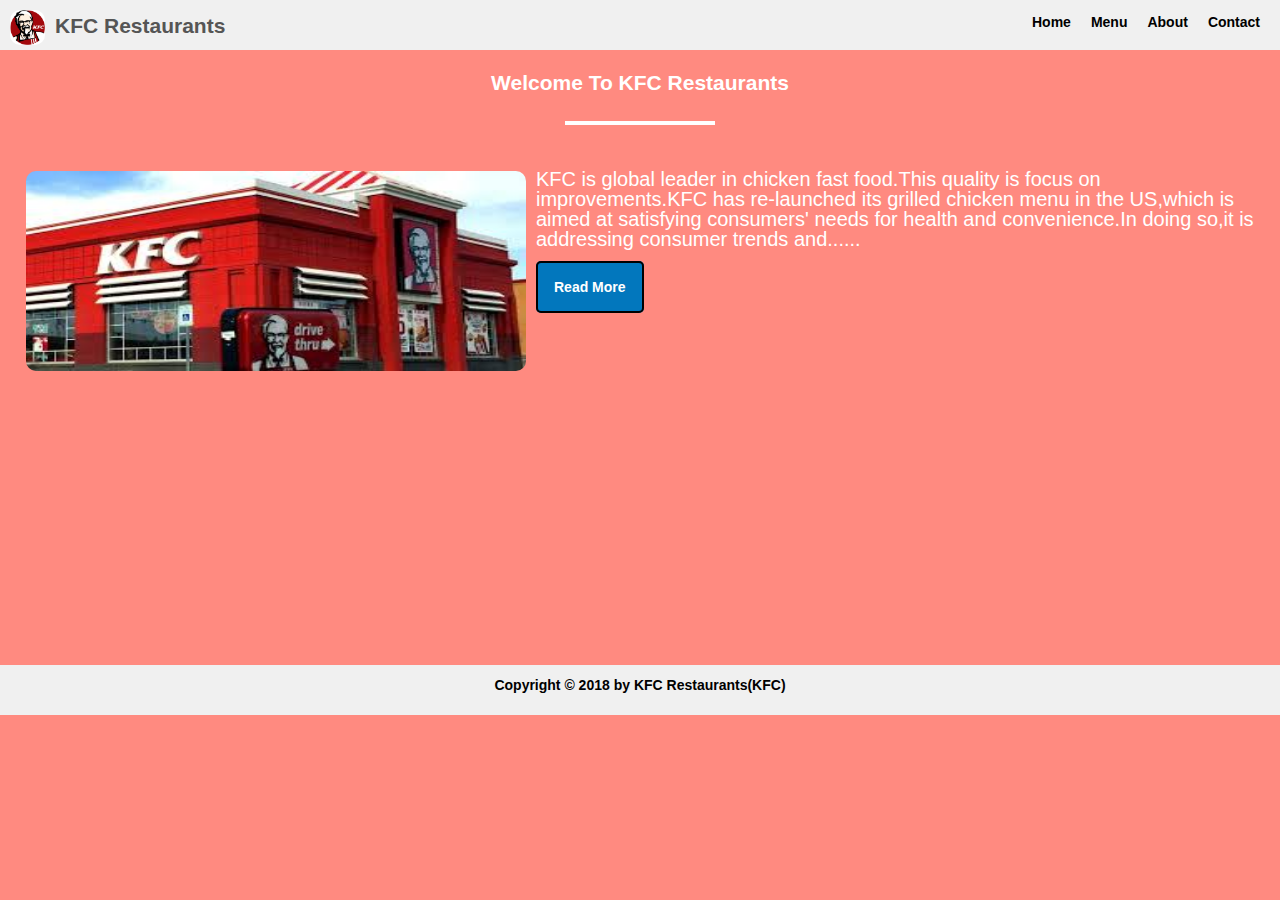
<file: WinLwinLwinTun/index.html>
<!DOCTYPE html>
<html>
<head>
	<title>KFC Restaurants</title>
	<link rel="icon" href="images/01.ico" type="image/jpg" sizes="16x16">
	<meta charset="utf-8">
	<meta name="author" content="Win Lwin Lwin Tun">
	<link rel="stylesheet" type="text/css" href="Home/css/style.css">
</head>
<body>
<header>
	<a href="index.html"><img src="images/3.png"></a>
	<h2 class="title">KFC Restaurants</h2>
	<nav>
		<ul>
			<li><a href="index.html">Home</a></li>
			<li><a href="Menu/menu.html">Menu</a></li>
			<li><a href="About/about.html">About</a></li>
			<li><a href="Contact/contact.html">Contact</a></li>
		</ul>
	</nav>
</header> 
<div class="container">
    <h2 class="text-center">Welcome To KFC Restaurants</h2>
    <hr class="thick">
    <div class="img-container">
    	<img src="images/2.jpeg" class="main-img">
    	<p class="main-p">
    		KFC is global leader in chicken fast food.This quality is focus on improvements.KFC has re-launched its grilled chicken menu in the US,which is aimed at satisfying consumers' needs for health and convenience.In doing so,it is addressing consumer trends and......
    	</p><br>
    	<a href="About/about.html" class="btn">Read More</a>
    </div>
</div>
<footer>
	<h4 class="text-f">Copyright © 2018 by KFC Restaurants(KFC)</h4>
</footer>
</body>
</html>
</file>
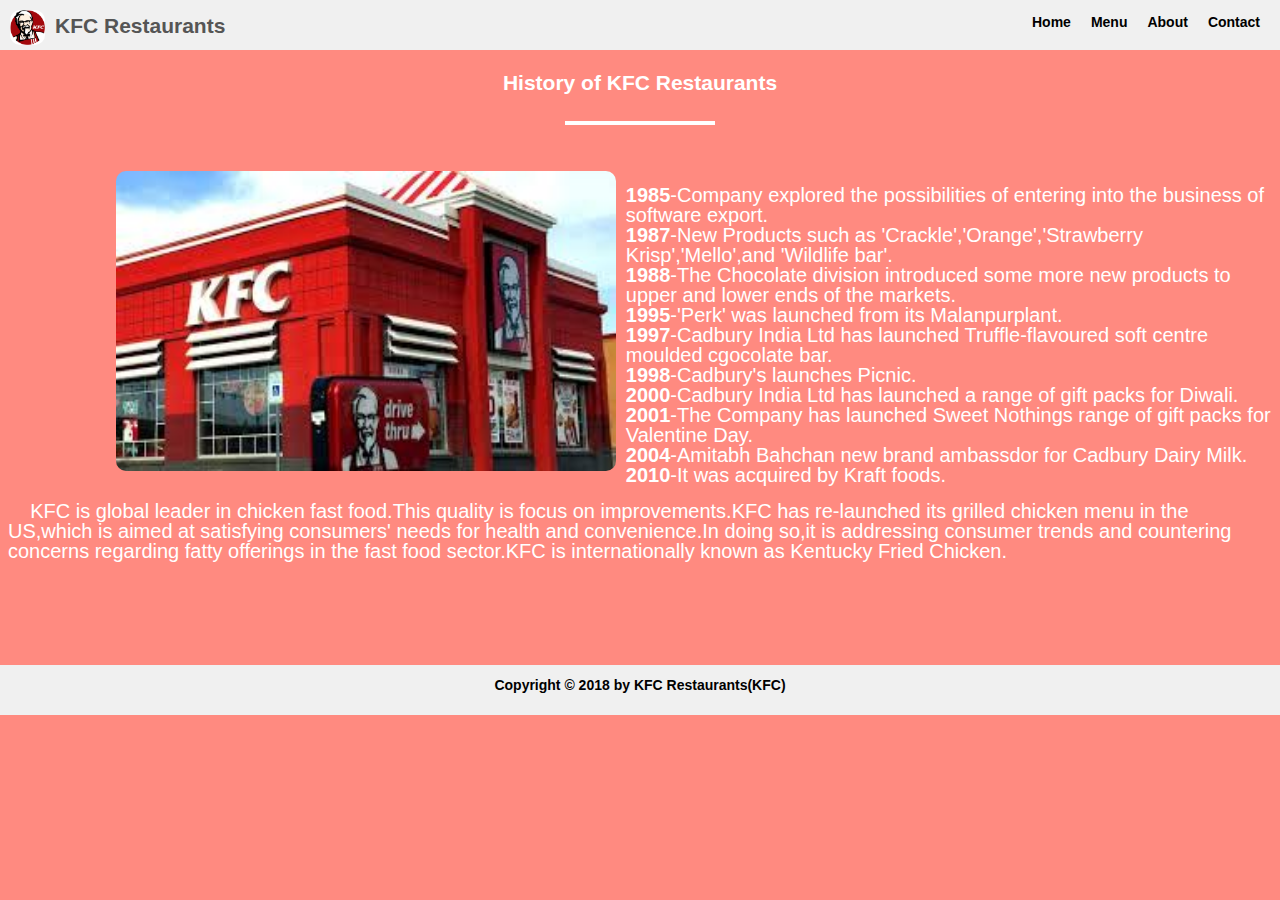
<file: WinLwinLwinTun/About/about.html>
<!DOCTYPE html>
<html>
<head>
	<title>KFC | About</title>
	<link rel="icon" href="../images/01.ico" type="image/jpg" sizes="16x16">
	<meta charset="utf-8">
	<meta name="author" content="Win Lwin Lwin Tun">
	<link rel="stylesheet" type="text/css" href="css/style.css">
</head>
<body>
<header>
	<a href="../index.html"><img src="../images/3.png"></a>
	<h2 class="title">KFC Restaurants</h2>
	<nav>
		<ul>
			<li><a href="../index.html">Home</a></li>
			<li><a href="../Menu/menu.html">Menu</a></li>
			<li><a href="about.html">About</a></li>
			<li><a href="../Contact/contact.html">Contact</a></li>
		</ul>
	</nav>
</header> 
<div class="container">
	<h2 class="text-center">History of KFC Restaurants</h2>
    <hr class="thick">
    <div class="img-container">
    	<img src="../images/2.jpeg" class="main-img">
    </div>
    <div class="list">
	    <ul>
	    	<li><b>1985</b>-Company explored the possibilities of entering into the business of software export.</li>
	    	<li><b>1987</b>-New Products such as 'Crackle','Orange','Strawberry Krisp','Mello',and 'Wildlife bar'.</li>
	    	<li><b>1988</b>-The Chocolate division introduced some more new products to upper and lower ends of the markets.</li>
	    	<li><b>1995</b>-'Perk' was launched from its Malanpurplant.</li>
	    	<li><b>1997</b>-Cadbury India Ltd has launched Truffle-flavoured soft centre moulded cgocolate bar.</li>
	    	<li><b>1998</b>-Cadbury's launches Picnic.</li>
	    	<li><b>2000</b>-Cadbury India Ltd has launched a range of gift packs for Diwali.</li>
	    	<li><b>2001</b>-The Company has launched Sweet Nothings range of gift packs for Valentine Day.</li>
	   		<li><b>2004</b>-Amitabh Bahchan new brand ambassdor for Cadbury Dairy Milk.</li>
	    	<li><b>2010</b>-It was acquired by Kraft foods.</li>
	    </ul>	
	</div>
	<p class="main-p">
   		&nbsp;&nbsp;&nbsp;&nbsp;KFC is global leader in chicken fast food.This quality is focus on improvements.KFC has re-launched its grilled chicken menu in the US,which is aimed at satisfying consumers' needs for health and convenience.In doing so,it is addressing consumer trends and countering concerns regarding fatty offerings in the fast food sector.KFC is internationally known as Kentucky Fried Chicken.
    </p>
</div>

<footer>
	<h4 class="text-f">Copyright © 2018 by KFC Restaurants(KFC)</h4>
</footer>
</body>
</html>
</file>
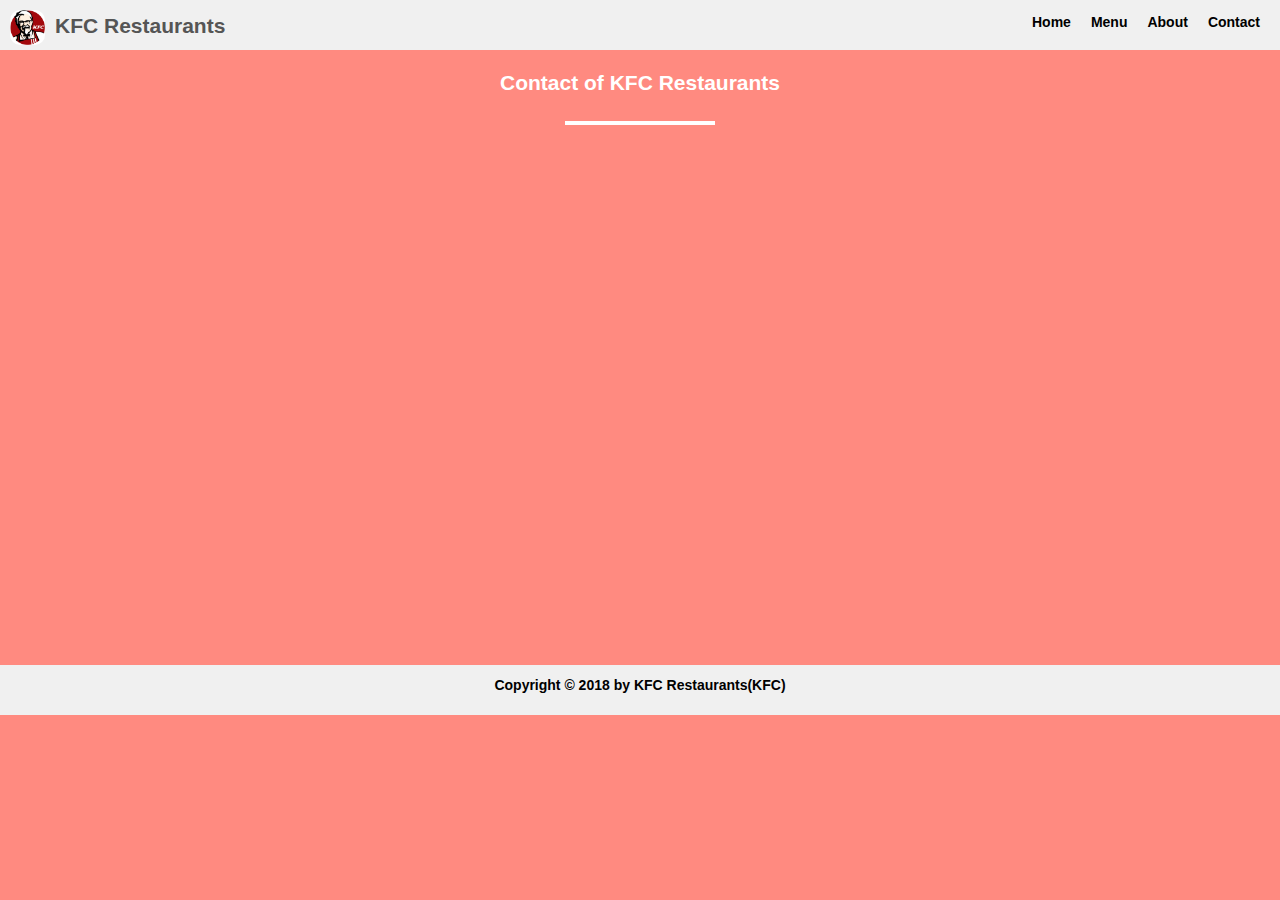
<file: WinLwinLwinTun/Contact/contact.html>
<!DOCTYPE html>
<html>
<head>
	<title>KFC Restaurants</title>
	<link rel="icon" href="../images/01.ico" type="image/jpg" sizes="16x16">
	<meta charset="utf-8">
	<meta name="author" content="Win Lwin Lwin Tun">
	<link rel="stylesheet" type="text/css" href="css/style.css">
</head>
<body>
<header>
	<a href="../index.html"><img src="../images/3.png"></a>
	<h2 class="title">KFC Restaurants</h2>
	<nav>
		<ul>
			<li><a href="../index.html">Home</a></li>
			<li><a href="../Menu/menu.html">Menu</a></li>
			<li><a href="../About/about.html">About</a></li>
			<li><a href="contact.html">Contact</a></li>
		</ul>
	</nav>
</header> 
<div class="container">
	<h2 class="text-center">Contact of KFC Restaurants</h2>
    <hr class="thick">
    <div class="contact-map">
    	<iframe src="https://www.google.com/maps/embed?pb=!1m18!1m12!1m3!1d2943.4738222485903!2d96.12982320567865!3d16.817053892197514!2m3!1f0!2f0!3f0!3m2!1i1024!2i768!4f13.1!3m3!1m2!1s0x30c1eb4a76909a67%3A0xccac1422d12886ba!2sKFC+(Junction+Square+Branch)!5e1!3m2!1sen!2smm!4v1540828921018" width="1250" height="450" frameborder="0" style="border:0" allowfullscreen></iframe>
    	
    </div>
</div>
<footer>
	<h4 class="text-f">Copyright © 2018 by KFC Restaurants(KFC)</h4>
</footer>
</body>
</html>
</file>
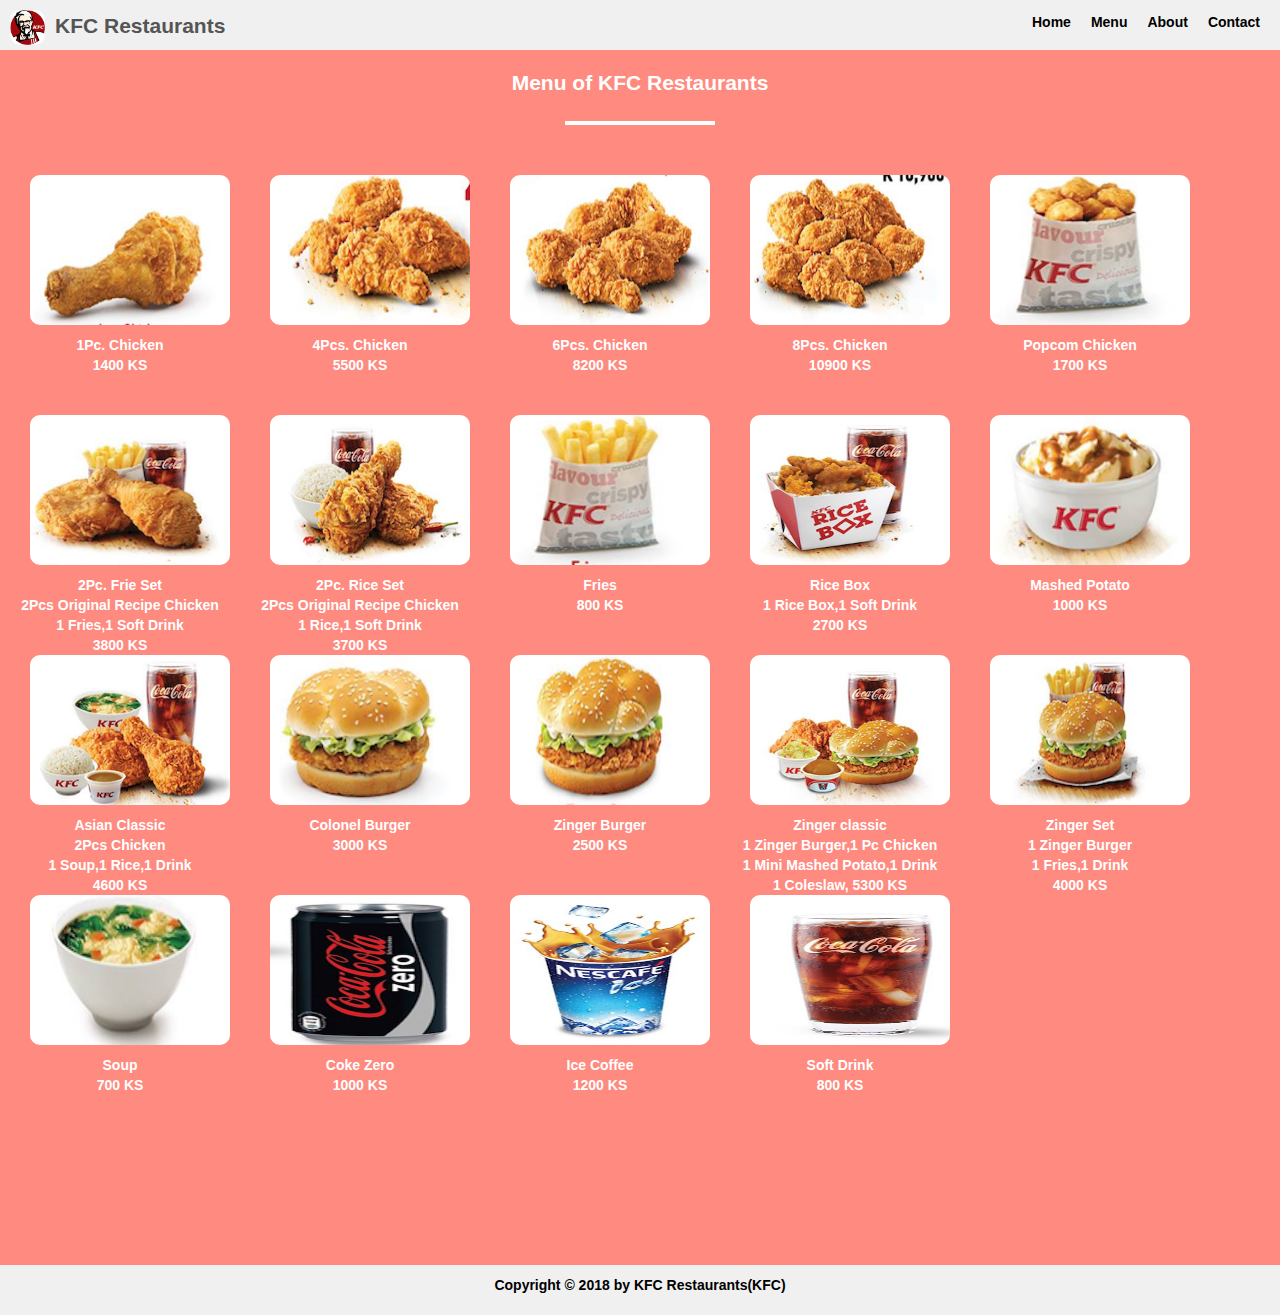
<file: WinLwinLwinTun/Menu/menu.html>
<!DOCTYPE html>
<html>
<head>
	<title>KFC Restaurants</title>
	<link rel="icon" href="../images/01.ico" type="image/jpg" sizes="16x16">
	<meta charset="utf-8">
	<meta name="author" content="Win Lwin Lwin Tun">
	<link rel="stylesheet" type="text/css" href="css/style.css">
</head>
<body>
<header>
	<a href="../index.html"><img src="../images/3.png"></a>
	<h2 class="title">KFC Restaurants</h2>
	<nav>
		<ul>
			<li><a href="../index.html">Home</a></li>
			<li><a href="menu.html">Menu</a></li>
			<li><a href="../About/about.html">About</a></li>
			<li><a href="../Contact/contact.html">Contact</a></li>
		</ul>
	</nav>
</header> 
<div class="container">
	<h2 class="text-center">Menu of KFC Restaurants</h2>
    <hr class="thick">
    <div class="menu-list">
    	<img src="../images/menu1.png" class="menu-img">
    	<h4 class="label">1Pc. Chicken</h4>
    	<h4 class="label">1400 KS</h4>
    </div>
    <div class="menu-list">
    	<img src="../images/menu2.png" class="menu-img">
    	<h4 class="label">4Pcs. Chicken</h4>
    	<h4 class="label">5500 KS</h4>
    </div>
    <div class="menu-list">
    	<img src="../images/menu3.png" class="menu-img">
    	<h4 class="label">6Pcs. Chicken</h4>
    	<h4 class="label">8200 KS</h4>
    </div>
    <div class="menu-list">
    	<img src="../images/menu4.png" class="menu-img">
    	<h4 class="label">8Pcs. Chicken</h4>
    	<h4 class="label">10900 KS</h4>
    </div>
    <div class="menu-list">
    	<img src="../images/menu5.png" class="menu-img">
    	<h4 class="label">Popcom Chicken</h4>
    	<h4 class="label">1700 KS</h4>
    </div>
    <div class="menu-list">
    	<img src="../images/menu6.png" class="menu-img">
    	<h4 class="label">2Pc. Frie Set</h4>
    	<h4 class="label">2Pcs Original Recipe Chicken</h4>
    	<h4 class="label">1 Fries,1 Soft Drink</h4>
    	<h4 class="label">3800 KS</h4>
    </div>
    <div class="menu-list">
    	<img src="../images/menu7.png" class="menu-img">
    	<h4 class="label">2Pc. Rice Set</h4>
    	<h4 class="label">2Pcs Original Recipe Chicken</h4>
    	<h4 class="label">1 Rice,1 Soft Drink</h4>
    	<h4 class="label">3700 KS</h4>
    </div>
    <div class="menu-list">
    	<img src="../images/menu8.png" class="menu-img">
    	<h4 class="label">Fries</h4>
    	<h4 class="label">800 KS</h4>
    </div>
    <div class="menu-list">
    	<img src="../images/menu9.png" class="menu-img">
    	<h4 class="label">Rice Box</h4>
    	<h4 class="label">1 Rice Box,1 Soft Drink</h4>
    	<h4 class="label">2700 KS</h4>
    </div>
    <div class="menu-list">
    	<img src="../images/menu10.png" class="menu-img">
    	<h4 class="label">Mashed Potato</h4>
    	<h4 class="label">1000 KS</h4>
    </div>

    <div class="menu-list">
    	<img src="../images/menu11.png" class="menu-img">
    	<h4 class="label">Asian Classic</h4>
    	<h4 class="label">2Pcs Chicken</h4>
    	<h4 class="label">1 Soup,1 Rice,1 Drink</h4>
    	<h4 class="label">4600 KS</h4>
    </div>
    <div class="menu-list">
    	<img src="../images/menu12.png" class="menu-img">
    	<h4 class="label">Colonel Burger</h4>
    	<h4 class="label">3000 KS</h4>
    </div>
    <div class="menu-list">
    	<img src="../images/menu13.png" class="menu-img">
    	<h4 class="label">Zinger Burger</h4>
    	<h4 class="label">2500 KS</h4>
    </div>
    <div class="menu-list">
    	<img src="../images/menu14.png" class="menu-img">
    	<h4 class="label">Zinger classic</h4>
    	<h4 class="label">1 Zinger Burger,1 Pc Chicken</h4>
    	<h4 class="label">1 Mini Mashed Potato,1 Drink</h4>
    	<h4 class="label">1 Coleslaw,  5300 KS</h4>
    </div>
    <div class="menu-list">
    	<img src="../images/menu15.png" class="menu-img">
    	<h4 class="label">Zinger Set</h4>
    	<h4 class="label">1 Zinger Burger</h4>
    	<h4 class="label">1 Fries,1 Drink</h4>
    	<h4 class="label">4000 KS</h4>
    </div>
    <div class="menu-list">
    	<img src="../images/menu17.png" class="menu-img">
    	<h4 class="label">Soup</h4>
    	<h4 class="label">700 KS</h4>
    </div>
    <div class="menu-list">
    	<img src="../images/menu18.png" class="menu-img">
    	<h4 class="label">Coke Zero</h4>
    	<h4 class="label">1000 KS</h4>
    </div>
    <div class="menu-list">
    	<img src="../images/menu19.png" class="menu-img">
    	<h4 class="label">Ice Coffee</h4>
    	<h4 class="label">1200 KS</h4>
    </div>
    <div class="menu-list">
    	<img src="../images/menu20.png" class="menu-img">
    	<h4 class="label">Soft Drink</h4>
    	<h4 class="label">800 KS</h4>
    </div>
</div>
<footer>
	<h4 class="text-f">Copyright © 2018 by KFC Restaurants(KFC)</h4>
</footer>
</body>
</html>
</file>
<file: WinLwinLwinTun/Home/css/style.css>
*{
	margin: 0;
	border: 0;
	padding: 0;
}
body{
	background:#ff8a80;
	font:14px/20px Arial,Sans-serif;
	color: #555;
	margin: 0;
}
img{
	height: 35px;
	margin: 10px;
	border-radius: 10px;
	float: left;
}
.img-container{
	padding: 16px;
}
.main-img{
	width: 500px;
	height: 200px;
	float: left;
}
.title{
	margin-top: 16px;
	float: left;
}
a{
	color: #000;
	text-decoration: none;
	font-weight: bold;
}
header,footer{
	background-color: #f0f0f0;
	width: 100%;
	height: 50px;
	position: absolute;
}
nav{
	margin-right: 10px;
	float: right;
}
ul{
	list-style: none;
}
nav ul{
	margin: 0;
	padding: 0;
	line-height: 25px;
}
nav ul li{
	margin: 0;
	padding: 10px;
	display: inline-block;
	float: left;
	list-style: none;
	position: relative;
}
.container{
	padding-top: 65px;
	height: 600px;
}
.text-center{
	padding: 8px;
	color: #fff;
	text-align: center;
}
.text-f{
	padding: 10px;
	color: #000;
	text-align: center;
}
hr.thick {
  margin: 20px auto;
  width: 150px;
  height: 4px;
  border: none;
  background: #fff;
}
.main-p{
	padding: 8px;
	font-size: 20px;
	color: #fff; 
}
.btn{
	padding: 16px;
	background-color: #0277bd;
	color: #fff;
	border:2px solid #000;
	border-radius: 5px;
}
</file>
<file: WinLwinLwinTun/About/css/style.css>
*{
	margin: 0;
	border: 0;
	padding: 0;
}
body{
	background:#ff8a80;
	font:14px/20px Arial,Sans-serif;
	color: #555;
	margin: 0;
}
img{
	height: 35px;
	margin: 10px;
	border-radius: 10px;
	float: left;
}

.title{
	margin-top: 16px;
	float: left;
}
a{
	color: #000;
	text-decoration: none;
	font-weight: bold;
}
header,footer{
	background-color: #f0f0f0;
	width: 100%;
	height: 50px;
	position: absolute;
}
nav{
	margin-right: 10px;
	float: right;
}
ul{
	list-style: none;
}
nav ul{
	margin: 0;
	padding: 0;
	line-height: 25px;
}
nav ul li{
	margin: 0;
	padding: 10px;
	display: inline-block;
	float: left;
	list-style: none;
	position: relative;
}
hr.thick {
  margin: 20px auto;
  width: 150px;
  height: 4px;
  border: none;
  background: #fff;
}
.img-container{
	padding: 16px;
}
.main-img{
	margin-left: 8%;
	width: 500px;
	height: 300px;
	border-radius: 10px;
}
.container{
	padding-top: 65px;
	height: 600px;
}
.text-center{
	padding: 8px;
	color: #fff;
	text-align: center;
}
.text-f{
	padding: 10px;
	color: #000;
	text-align: center;
}
.main-p{
	padding: 8px;
	font-size: 20px;
	color: #fff; 
}
.list{
	padding: 8px;
}
.list ul li{
	color: #fff;
	font-size: 20px;
}
</file>
<file: WinLwinLwinTun/Contact/css/style.css>
*{
	margin: 0;
	border: 0;
	padding: 0;
}
body{
	background:#ff8a80;
	font:14px/20px Arial,Sans-serif;
	color: #555;
	margin: 0;
}
img{
	height: 35px;
	margin: 10px;
	border-radius: 10px;
	float: left;
}

.title{
	margin-top: 16px;
	float: left;
}
a{
	color: #000;
	text-decoration: none;
	font-weight: bold;
}
header,footer{
	background-color: #f0f0f0;
	width: 100%;
	height: 50px;
	position: absolute;
}
nav{
	margin-right: 10px;
	float: right;
}
ul{
	list-style: none;
}
nav ul{
	margin: 0;
	padding: 0;
	line-height: 25px;
}
nav ul li{
	margin: 0;
	padding: 10px;
	display: inline-block;
	float: left;
	list-style: none;
	position: relative;
}
hr.thick {
  margin: 20px auto;
  width: 150px;
  height: 4px;
  border: none;
  background: #fff;
}
.contact-map{
	padding: 16px;
}
.container{
	padding-top: 65px;
	height: 600px;
}
.text-center{
	padding: 8px;
	color: #fff;
	text-align: center;
}
.text-f{
	padding: 10px;
	color: #000;
	text-align: center;
}
</file>
<file: WinLwinLwinTun/Menu/css/style.css>
*{
	margin: 0;
	border: 0;
	padding: 0;
}
body{
	background:#ff8a80;
	font:14px/20px Arial,Sans-serif;
	color: #555;
	margin: 0;
}
img{
	height: 35px;
	margin: 10px;
	border-radius: 10px;
	float: left;
}

.title{
	margin-top: 16px;
	float: left;
}
a{
	color: #000;
	text-decoration: none;
	font-weight: bold;
}
header,footer{
	background-color: #f0f0f0;
	width: 100%;
	height: 50px;
	position: absolute;
}
nav{
	margin-right: 10px;
	float: right;
}
ul{
	list-style: none;
}
nav ul{
	margin: 0;
	padding: 0;
	line-height: 25px;
}
nav ul li{
	margin: 0;
	padding: 10px;
	display: inline-block;
	float: left;
	list-style: none;
	position: relative;
}
hr.thick {
  margin: 20px auto;
  width: 150px;
  height: 4px;
  border: none;
  background: #fff;
}
.container{
	padding-top: 65px;
	height: 1200px;
}
.text-center{
	padding: 8px;
	color: #fff;
	text-align: center;
}
.text-f{
	padding: 10px;
	color: #000;
	text-align: center;
}
.menu-list{
	float: left;
	padding: 20px;
	width: 200px;
	height: 200px;
}
.menu-img{
	width: 200px;
	height: 150px;
}
.label{
	color: #fff;
	text-align: center;
}
</file>
